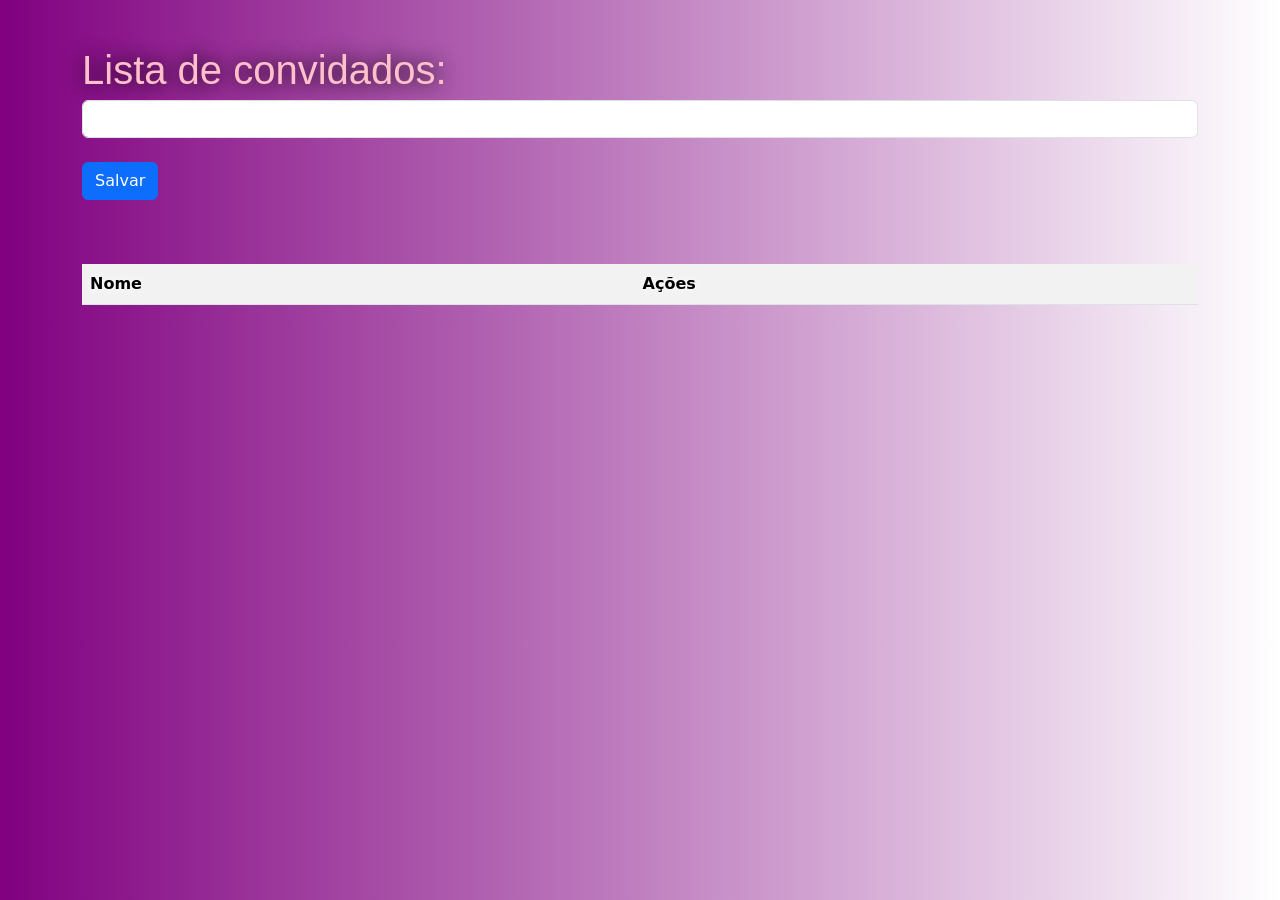
<file: index.html>
<!DOCTYPE html>
<html lang="pt-br">
<head>
    <meta charset='utf-8'>
    <meta http-equiv='X-UA-Compatible' content='IE=edge'>
    <title>Convidados</title>
    <meta name='viewport' content='width=device-width, initial-scale=1'>
    <link rel='stylesheet' type='text/css' media='screen' href='index.css'>
    <script src='controller.js'></script>
    <link rel="shortcut icon" href="./favicon/favicon.ico" type="image/x-icon">
    <link href="https://cdn.jsdelivr.net/npm/bootstrap@5.0.2/dist/css/bootstrap.min.css" rel="stylesheet"
        integrity="sha384-EVSTQN3/azprG1Anm3QDgpJLIm9Nao0Yz1ztcQTwFspd3yD65VohhpuuCOmLASjC" crossorigin="anonymous">
</head>

<body>

    <div class="container">
        <label id="nome">Lista de convidados:</label>
        <input class="form-control" id="nomeUser" type="text">
        <br>
        <button class="btn btn-primary" type="button" onclick="salvarUser()">Salvar</button>
    </div>
    <br>
    <div class="container">
        <table class="table table-striped" id="tabela">
            <tr>
                <th>Nome</th>
                <th>Ações</th>
            </tr>
        </table>
    </div>
</body>

</html>
</file>
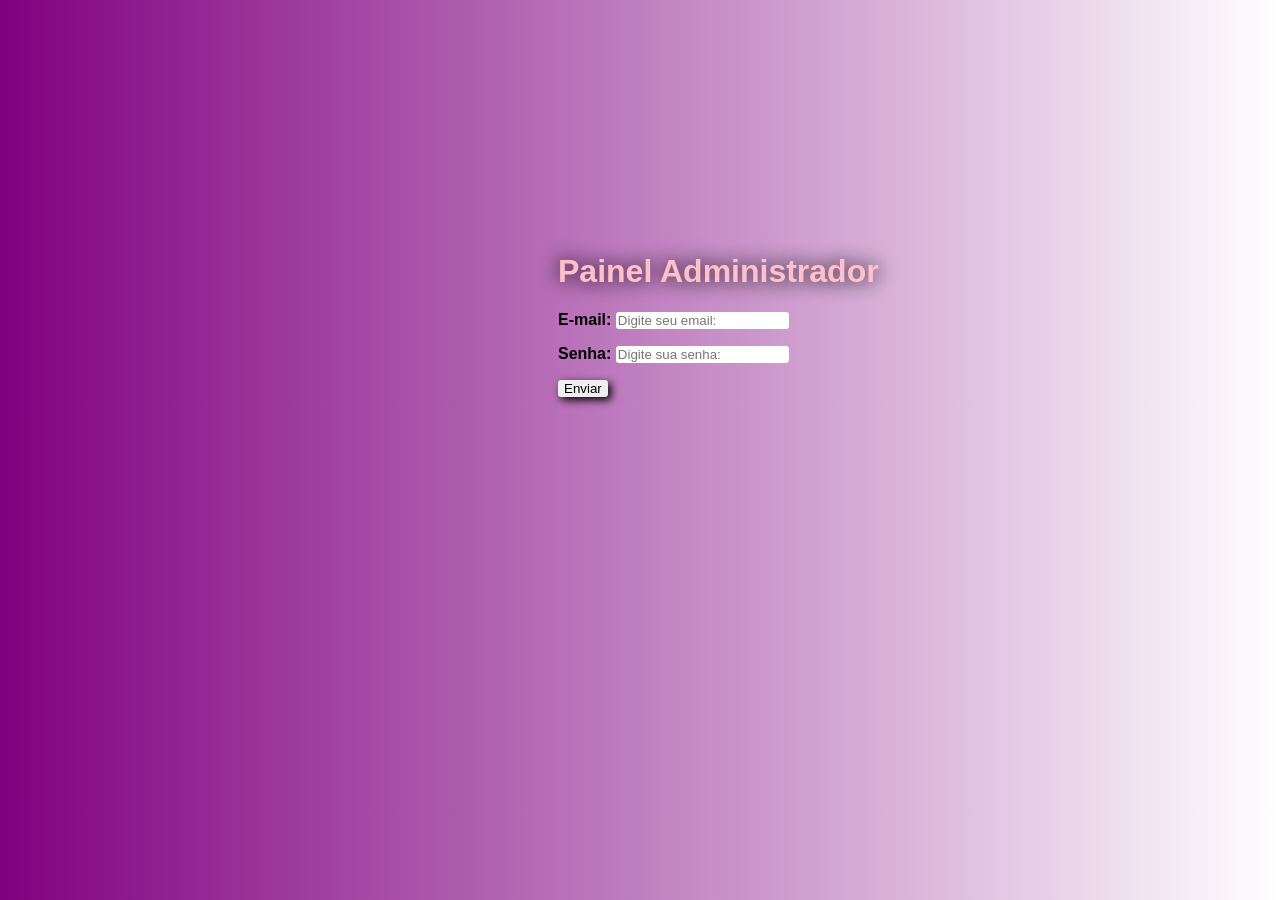
<file: login.html>
<!DOCTYPE html>

<html>

<head>

    <meta charset='utf-8'>

    <meta http-equiv='X-UA-Compatible' content='IE=edge'>

    <title>Login Administrador</title>

    <meta name='viewport' content='width=device-width, initial-scale=1'>

    <link rel='stylesheet' type='text/css' media='screen' href='login.css'>

    <link rel="shortcut icon" href="./favicon/favicon.ico" type="image/x-icon">

    <script src= 'controller.js'></script>

</head>

<body>
    <form action=''>
            <h1>
                Painel Administrador
            </h1>
            <p>
                <label for='email'>E-mail:</label>
                <input type='email' id='email'name='email' placeholder="Digite seu email:">
            </p>
            <p>
                <label for='senha'>Senha:</label>
                <input type='password' id='senha' placeholder="Digite sua senha:">
            </p>
            <button onclick="acessar(); return false;">
                Enviar
            </button>
    </form>
</body>

</html>
</file>
<file: index.css>
body{
    background: linear-gradient( 90deg , purple, rgb(255, 255, 255));
}
#nome {
    color: pink;
    text-shadow: 0 0 20px black;
    font-size: 40px;
    font-family: Verdana, Geneva, Tahoma, sans-serif;
}
.container{
    margin-top: 40px;
}

th{
    text-shadow: 0px 0px 8px white;
}
td{
    color: white;
    font-size: 20px;
}
</file>
<file: login.css>
body {
    background: linear-gradient(90deg, purple, rgb(255, 255, 255));
}

form {
    margin-left: 550px;
    margin-top: 20%;
    font-family: Verdana, Geneva, Tahoma, sans-serif;
}

button:hover {
    cursor: pointer;
    transition: .3s;
    transform: scale(1.2) translateY(-5px);
    border-radius: 0.2rem;
    border: none;
}

button {
    border-radius: 0.2rem;
    border: none;
    box-shadow: 3px 3px 8px;
}

input {
    border-radius: 0.2rem;
    border: none;
    outline: none;
}

label {
    font-weight: bold;
}

input:hover {
    transition: .3s;
    transform: scale(1.2);
}

h1 {
    color: pink;
    text-shadow: 0 0 20px black;
}
</file>
